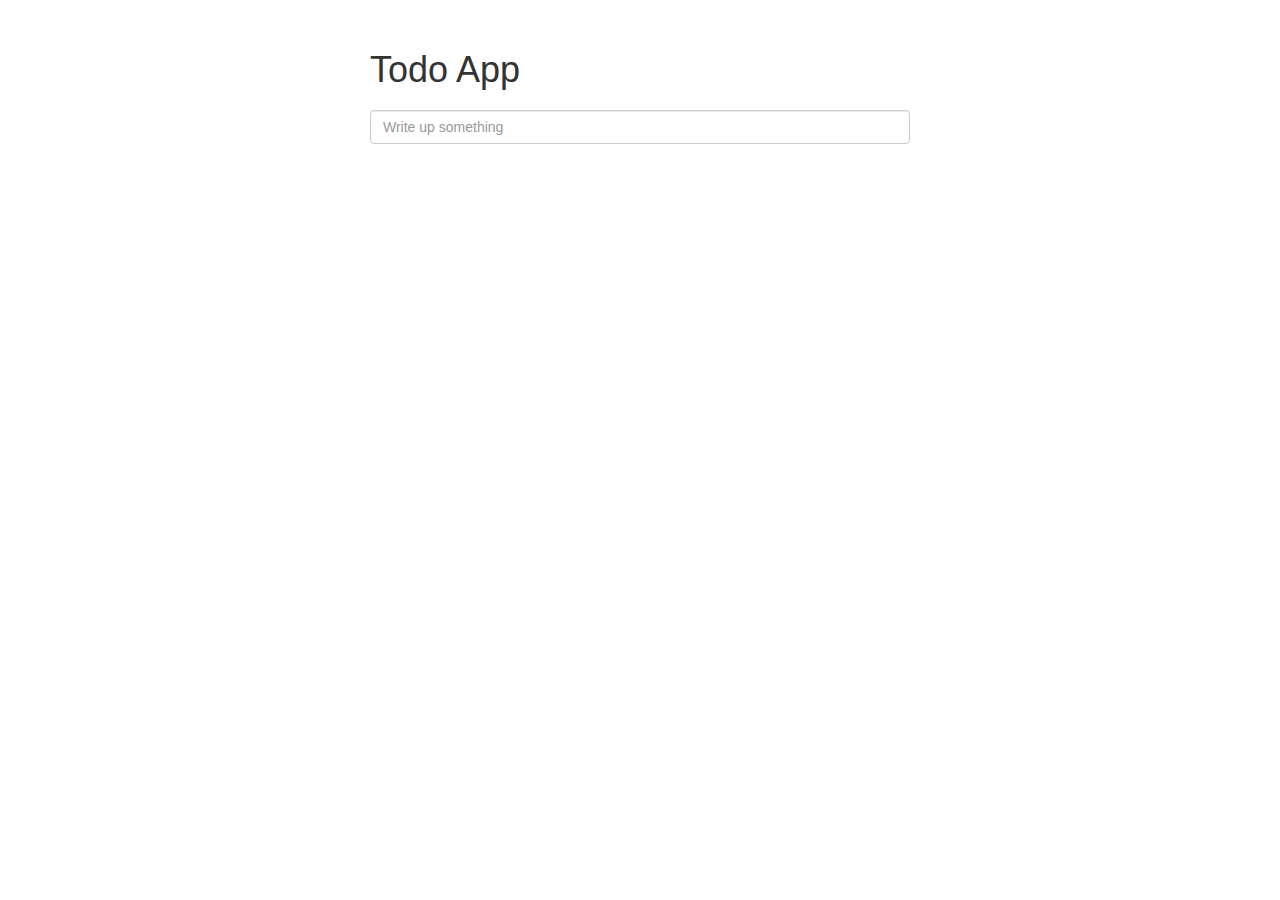
<file: _frontend/index.html>
<!DOCTYPE html>
<html lang="en">

<head>
    <meta charset="utf-8">
    <meta http-equiv="X-UA-Compatible" content="IE=edge">
    <meta name="viewport" content="width=device-width, initial-scale=1">
    <title>Todo App</title>
    <link rel="stylesheet" type="text/css" href="style.css">
    <link href="http://www.jqueryscript.net/css/jquerysctipttop.css" rel="stylesheet" type="text/css">
    <!-- Bootstrap -->
    <link rel="stylesheet" href="http://netdna.bootstrapcdn.com/bootstrap/3.3.5/css/bootstrap.min.css">
</head>

<body>
    <div class="container" style="margin-top:30px;">
        <div class="col-sm-offset-3 col-sm-6">
            <h1>Todo App</h1>
            <ul class="list-group" id="content">
            </ul>
            <div class="form-group">
                <form action="" method="POST">
                    <input id="main-input" type="text" class="form-control" name="title"
                        placeholder="Write up something">
            </div>
            </form>
        </div>
    </div>
    <script src="main.js"></script>
</body>

</html>
</file>
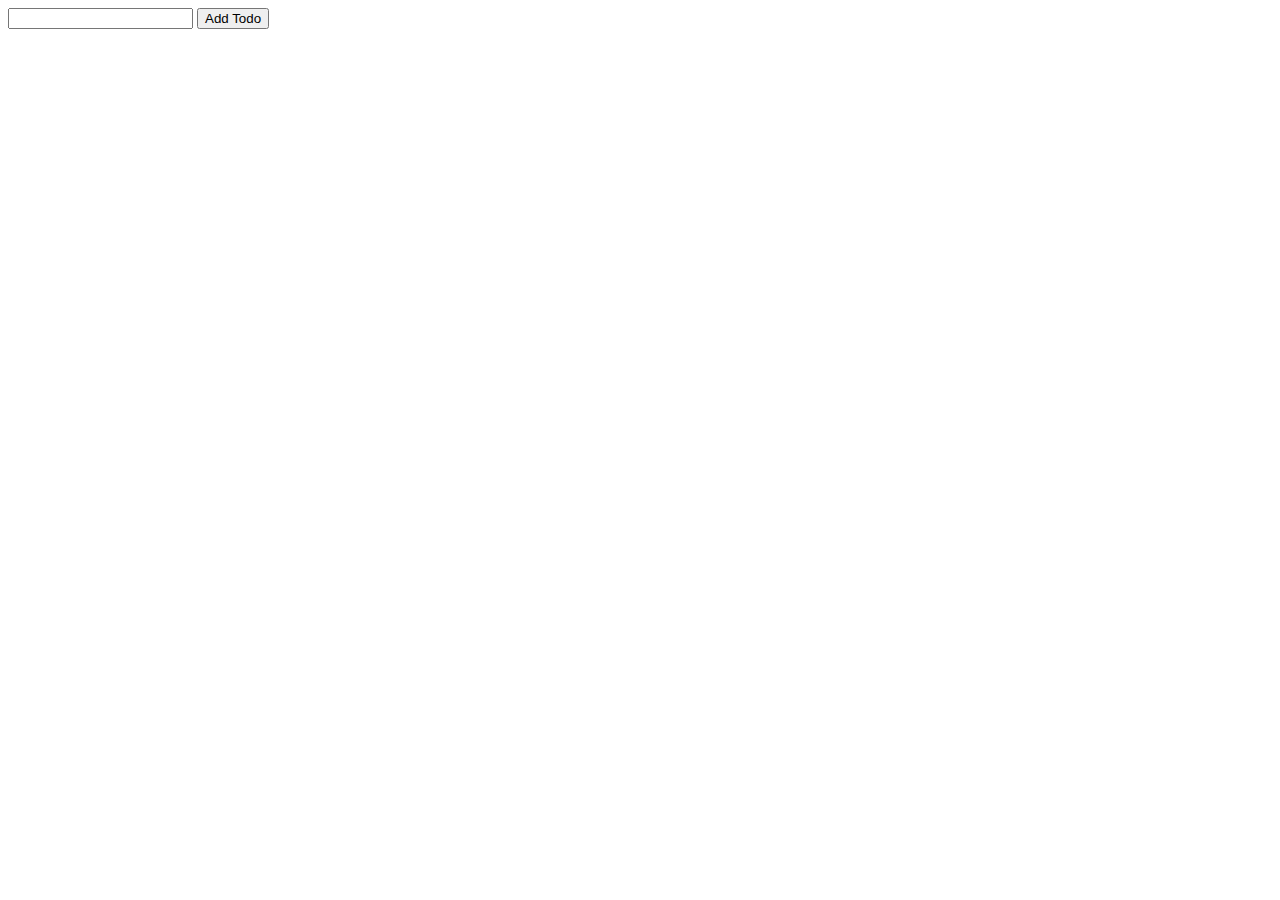
<file: templates/add-todo.html>
<!DOCTYPE html>
<html lang="en">
<head>
    <meta charset="UTF-8">
    <meta http-equiv="X-UA-Compatible" content="IE=edge">
    <meta name="viewport" content="width=device-width, initial-scale=1.0">
    <title>Todo App</title>
</head>
<body>
    <form action="" method="POST">
        <input type="text" name="title">
        <input type="submit" value="Add Todo">
    </form>
</body>
</html>
</file>
<file: _frontend/style.css>
li:hover {
	background-color: tomato;
	transition: 0.7s;
	cursor: pointer;
}
span{
	float: right;
}
</file>
